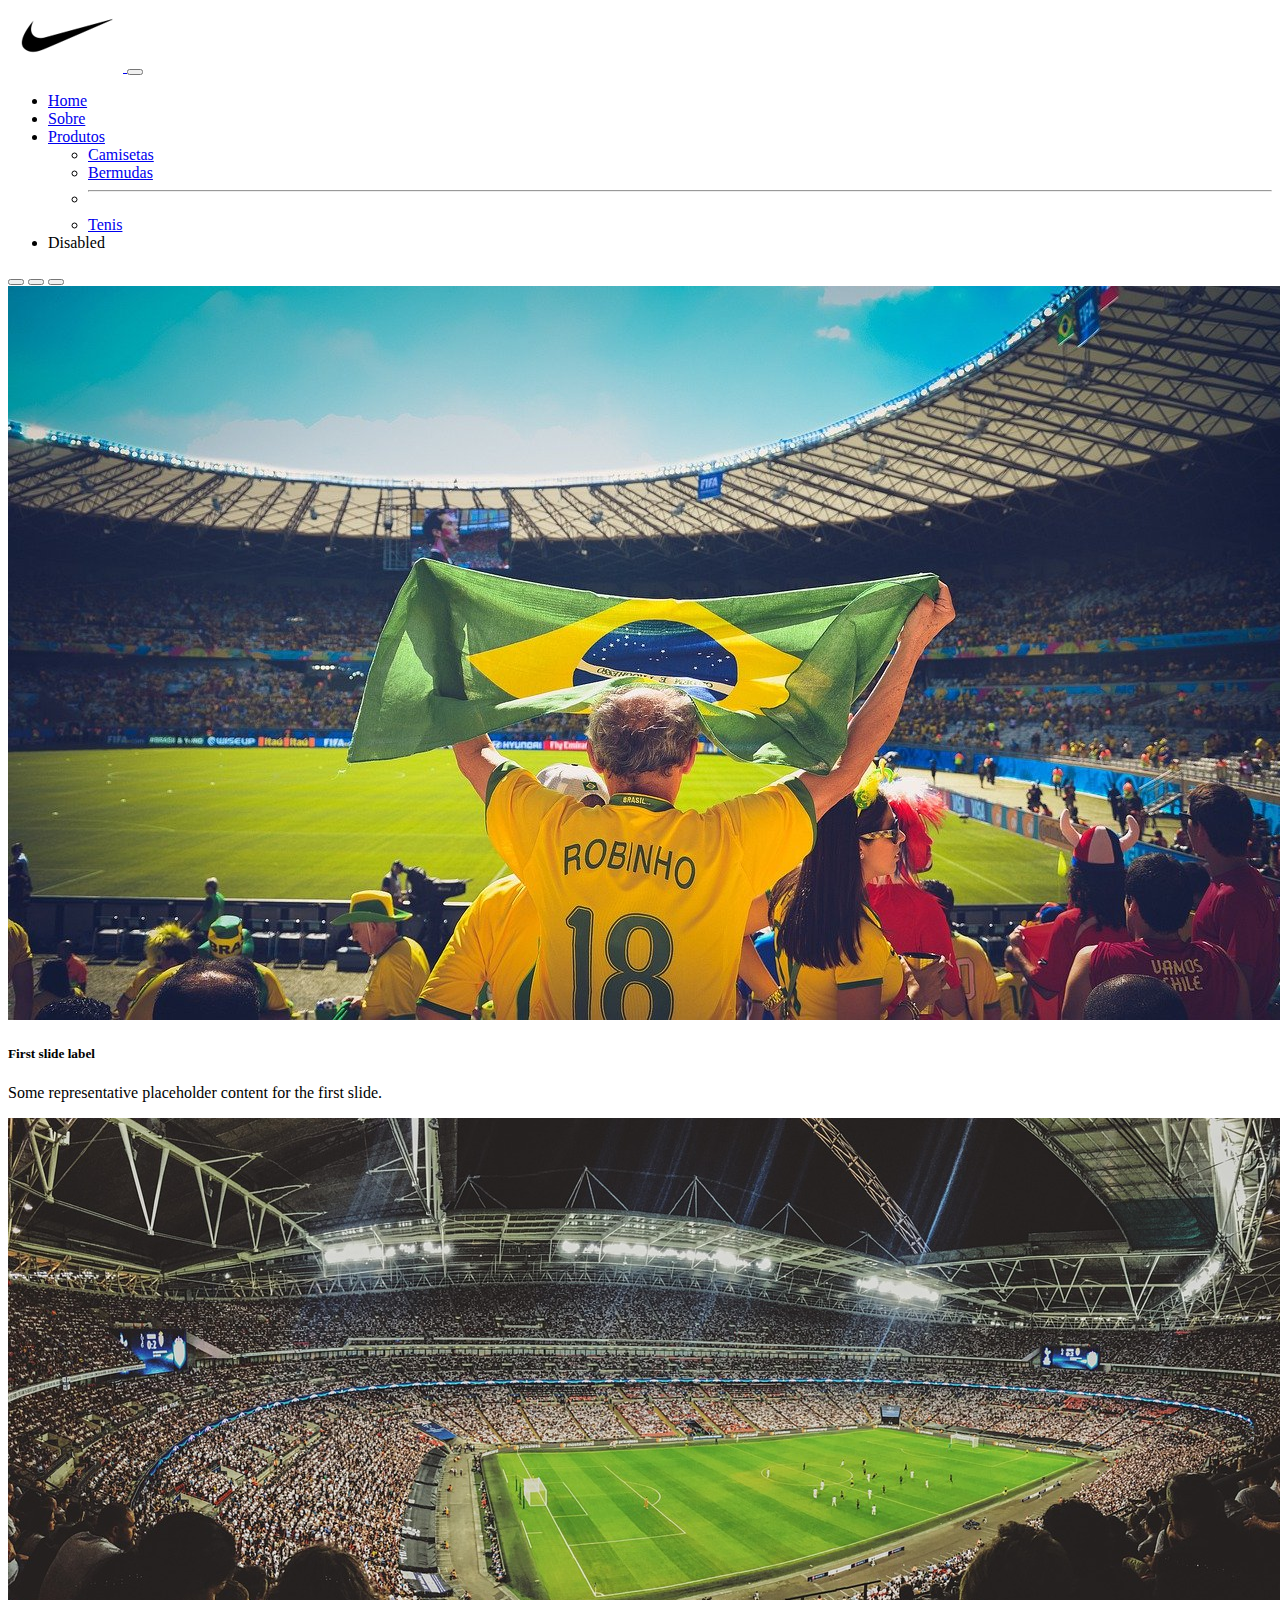
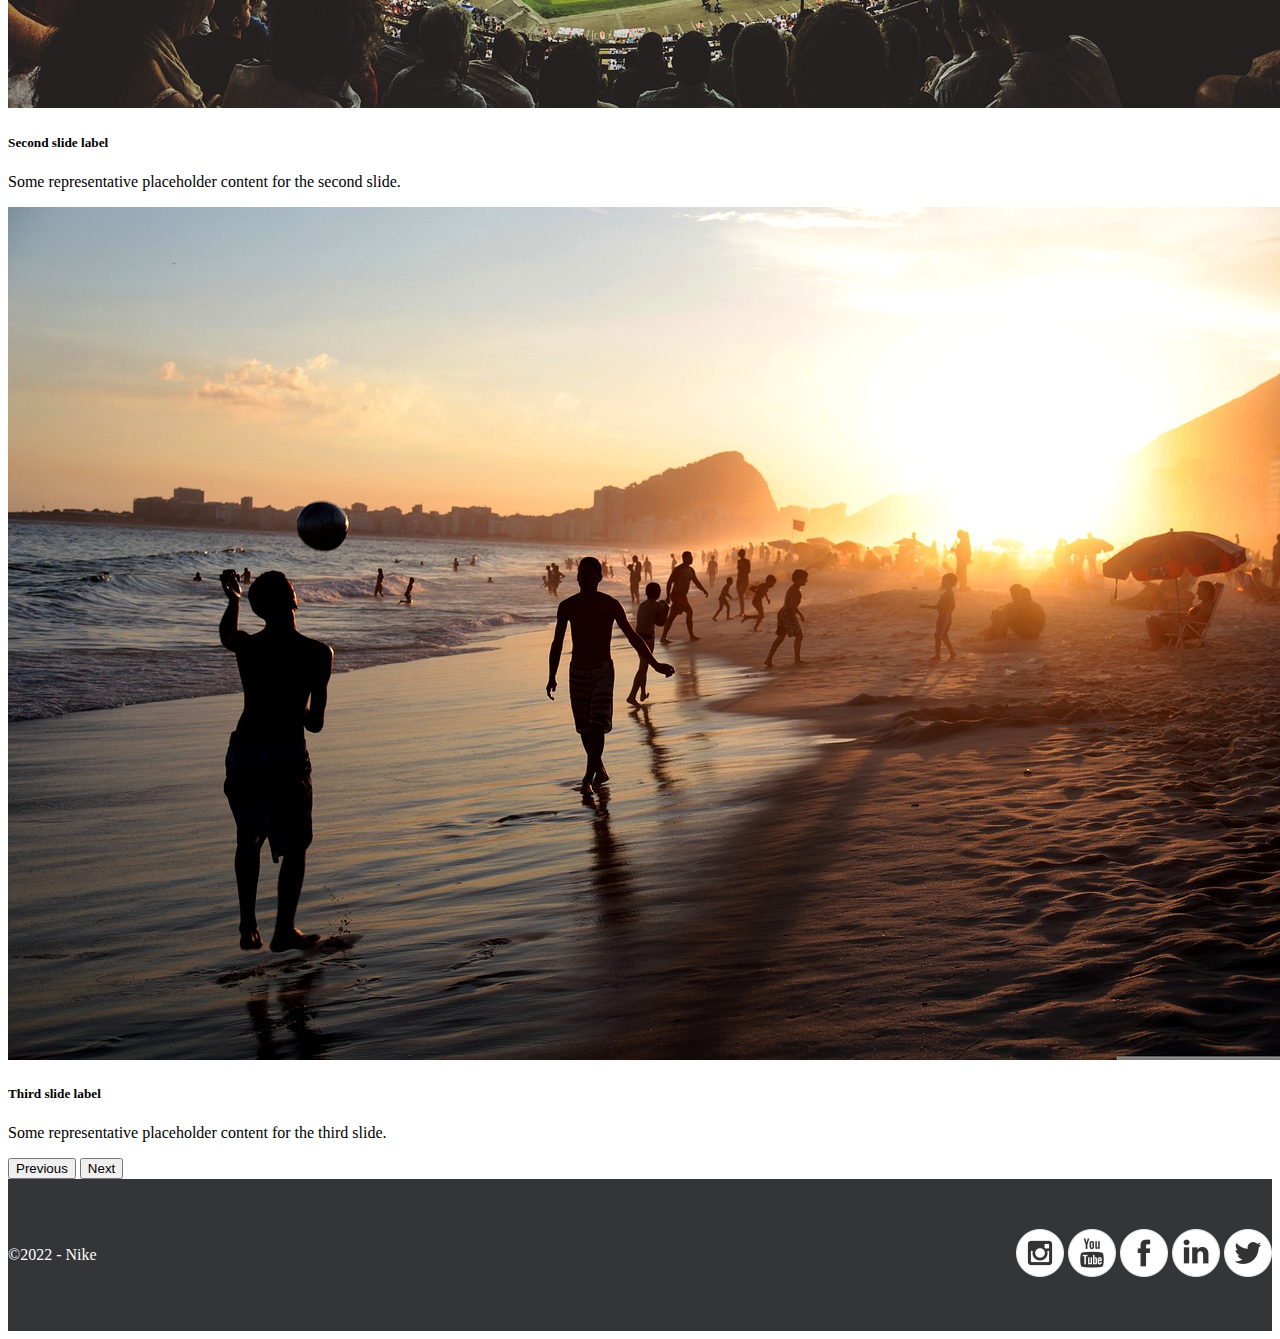
<file: index.html>
<!DOCTYPE html>
<html lang="pt-br">
<head>
    <meta charset="UTF-8">
    <meta http-equiv="X-UA-Compatible" content="IE=edge">
    <meta name="viewport" content="width=device-width, initial-scale=1.0">
    <title>Nike</title>
    <meta name="description" content="Descrição do site máximo de 150 caracteres">
    <!-- CSS only -->
<link href="https://cdn.jsdelivr.net/npm/bootstrap@5.2.1/dist/css/bootstrap.min.css" rel="stylesheet" 
integrity="sha384-iYQeCzEYFbKjA/T2uDLTpkwGzCiq6soy8tYaI1GyVh/UjpbCx/TYkiZhlZB6+fzT" crossorigin="anonymous">
<!--  CSS Aditado-->
    <link rel="stylesheet" href="style.css">
<!-- FaviIcon-->    
    <link rel="icon" href="img/nike.png">

</head>
<body>
    <nav class="navbar navbar-expand-lg bg-light">
        <div class="container-fluid">
        <!--a class="navbar-brand" href="#">Nike</a-->
        
        <a class="navbar-brand" href="index.html">
        <img src="img/nike.png" alt="nike">
         </a>
      

          <button class="navbar-toggler" type="button" data-bs-toggle="collapse" data-bs-target="#navbarSupportedContent" 
          aria-controls="navbarSupportedContent" aria-expanded="false" aria-label="Toggle navigation">
            <span class="navbar-toggler-icon"></span>
          </button>
          <div class="collapse navbar-collapse" id="navbarSupportedContent">
            <ul class="navbar-nav me-auto mb-2 mb-lg-0">
              <li class="nav-item">
                <a class="nav-link active" aria-current="page" href="#index.html">Home</a>
              </li>
              <li class="nav-item">
                <a class="nav-link" href="#">Sobre</a>
              </li>
              <li class="nav-item dropdown">
                <a class="nav-link dropdown-toggle" href="#" role="button" data-bs-toggle="dropdown" aria-expanded="false">
                  Produtos
                </a>
                <ul class="dropdown-menu">
                  <li><a class="dropdown-item" href="#">Camisetas</a></li>
                  <li><a class="dropdown-item" href="#">Bermudas</a></li>
                  <li><hr class="dropdown-divider"></li>
                  <li><a class="dropdown-item" href="#">Tenis</a></li>
                </ul>
              </li>
              <li class="nav-item">
                <a class="nav-link disabled">Disabled</a> 
              </li>
            </ul>
            <!--form class="d-flex" role="search">
              <input class="form-control me-2" type="search" placeholder="Search" aria-label="Search">
              <button class="btn btn-outline-success" type="submit">Search</button>
            </form-->
          </div>
        </div>
      </nav>
    <main class="container">
        <!--h1>Home</h1-->

        <!--Banner estilo carrosel-->
        <div id="carouselExampleCaptions" class="carousel slide" data-bs-ride="false">
          <div class="carousel-indicators">
            <button type="button" data-bs-target="#carouselExampleCaptions" data-bs-slide-to="0" class="active" aria-current="true" aria-label="Slide 1"></button>
            <button type="button" data-bs-target="#carouselExampleCaptions" data-bs-slide-to="1" aria-label="Slide 2"></button>
            <button type="button" data-bs-target="#carouselExampleCaptions" data-bs-slide-to="2" aria-label="Slide 3"></button>
          </div>
          <div class="carousel-inner">
            <div class="carousel-item active">
              <img src="img/ibg2.jpg" class="d-block w-100" alt="torcedor">
              <div class="carousel-caption d-none d-md-block">
                <h5>First slide label</h5>
                <p>Some representative placeholder content for the first slide.</p>
              </div>
            </div>
            <div class="carousel-item">
              <img src="img/ibg1.0.jpg" class="d-block w-100" alt="bola">
              <div class="carousel-caption d-none d-md-block">
                <h5>Second slide label</h5>
                <p>Some representative placeholder content for the second slide.</p>
              </div>
            </div>
            <div class="carousel-item">
              <img src="img/ibg3.jpg" class="d-block w-100" alt="praia">
              <div class="carousel-caption d-none d-md-block">
                <h5>Third slide label</h5>
                <p>Some representative placeholder content for the third slide.</p>
              </div>
            </div>
          </div>
          <button class="carousel-control-prev" type="button" data-bs-target="#carouselExampleCaptions" data-bs-slide="prev">
            <span class="carousel-control-prev-icon" aria-hidden="true"></span>
            <span class="visually-hidden">Previous</span>
          </button>
          <button class="carousel-control-next" type="button" data-bs-target="#carouselExampleCaptions" data-bs-slide="next">
            <span class="carousel-control-next-icon" aria-hidden="true"></span>
            <span class="visually-hidden">Next</span>
          </button>
        </div>
        <!--Fim do carrosel de imagens-->

    </main>

    <footer class="container-fluid">
      <div class="container flexFooter">
        <div>
          <p>&#169;2022 - Nike</p>
        </div>
  
        <div id="social">
          <a href='https://www.instagram.com/nike/' target="_blank"><img src="img/instagram.png" alt="instagram"></a>
          <a href='#'><img src="img/youtube.png" alt="youtube"></a>
          <a href='#'><img src="img/facebook.png" alt="facebook"></a>
          <a href='#'><img src="img/linkedin.png" alt="linkedin"></a>
          <a href='#'><img src="img/twitter.png" alt="twitter"></a>
        </div>
      </div>

    </footer>

    
    
    
    <!-- JavaScript Bundle with Popper -->
<script src="https://cdn.jsdelivr.net/npm/bootstrap@5.2.1/dist/js/bootstrap.bundle.min.js" 
integrity="sha384-u1OknCvxWvY5kfmNBILK2hRnQC3Pr17a+RTT6rIHI7NnikvbZlHgTPOOmMi466C8" 
crossorigin="anonymous"></script>
</body>
</html>
</file>
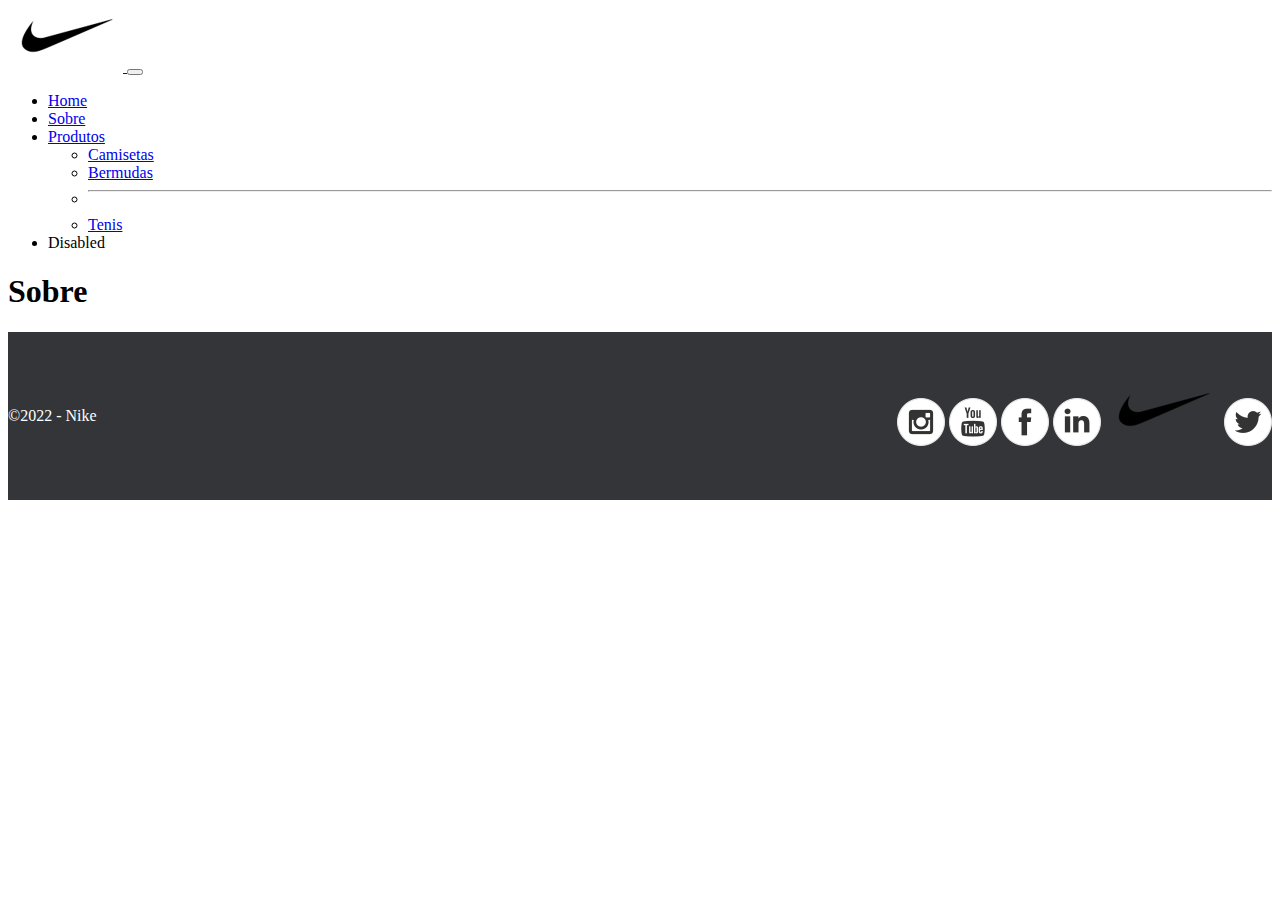
<file: sobre.html>
<!DOCTYPE html>
<html lang="pt-br">
  <head>
    <meta charset="UTF-8" />
    <meta http-equiv="X-UA-Compatible" content="IE=edge" />
    <meta name="viewport" content="width=device-width, initial-scale=1.0" />
    <title>Nike - Sobre nós</title>
    <meta
      name="description"
      content="Descrição do site máximo de 150 caracteres"
    />
    <!-- CSS only -->
    <link
      href="https://cdn.jsdelivr.net/npm/bootstrap@5.2.1/dist/css/bootstrap.min.css"
      rel="stylesheet"
      integrity="sha384-iYQeCzEYFbKjA/T2uDLTpkwGzCiq6soy8tYaI1GyVh/UjpbCx/TYkiZhlZB6+fzT"
      crossorigin="anonymous"
    />
    <!-- CSS Customizado -->
    <link rel="stylesheet" href="style.css" />
    <!-- Favicon -->
    <link rel="icon" href="img/nike.png" />
  </head>
  <body>
    <!-- Cabeçalho + menu -->
    <nav class="navbar navbar-expand-lg bg-light">
      <div class="container">
        <!--a class="navbar-brand" href="#">Nike</a-->
        <a class="navbar-brand" href="index.html">
          <img src="img/nike.png" alt="nike">
        </a>
        <button
          class="navbar-toggler"
          type="button"
          data-bs-toggle="collapse"
          data-bs-target="#navbarSupportedContent"
          aria-controls="navbarSupportedContent"
          aria-expanded="false"
          aria-label="Toggle navigation"
        >
          <span class="navbar-toggler-icon"></span>
        </button>
        <div class="collapse navbar-collapse" id="navbarSupportedContent">
          <ul class="navbar-nav me-auto mb-2 mb-lg-0">
            <li class="nav-item">
              <a class="nav-link" aria-current="page" href="index.html">Home</a>
            </li>
            <li class="nav-item">
              <a class="nav-link active" href="sobre.html">Sobre</a>
            </li>
            <li class="nav-item dropdown">
              <a
                class="nav-link dropdown-toggle"
                href="#"
                role="button"
                data-bs-toggle="dropdown"
                aria-expanded="false"
              >
                Produtos
              </a>
              <ul class="dropdown-menu">
                <li><a class="dropdown-item" href="#">Camisetas</a></li>
                <li><a class="dropdown-item" href="#">Bermudas</a></li>
                <li><hr class="dropdown-divider" /></li>
                <li>
                  <a class="dropdown-item" href="#">Tenis</a>
                </li>
              </ul>
            </li>
            <li class="nav-item">
              <a class="nav-link disabled">Disabled</a>
            </li>
          </ul>
          <!--form class="d-flex" role="search">
            <input
              class="form-control me-2"
              type="search"
              placeholder="Search"
              aria-label="Search"
            />
            <button class="btn btn-outline-success" type="submit">
              Search
            </button>
          </form-->
        </div>
      </div>
    </nav>
    <main class="container">
      <h1>Sobre</h1>
    </main>
    <footer class="container-fluid">
      <div class="container flexFooter">
        <div>
          <p>&#169;2022 - Nike</p>
        </div>
        <div id="social">
            <a href='https://www.instagram.com/nike/' target="_blank"><img src="img/instagram.png" alt="instagram"></a>
            <a href='#'><img src="img/youtube.png" alt="youtube"></a>
            <a href='#'><img src="img/facebook.png" alt="facebook"></a>
            <a href='#'><img src="img/linkedin.png" alt="linkedin"></a>
            <a href='#'><img src="img/nike.png" alt="nike"></a>
            <a href='#'><img src="img/twitter.png" alt="twitter"></a>
        </div>
      </div>
    </footer>
    <!-- JavaScript Bundle with Popper -->
    <script
      src="https://cdn.jsdelivr.net/npm/bootstrap@5.2.1/dist/js/bootstrap.bundle.min.js"
      integrity="sha384-u1OknCvxWvY5kfmNBILK2hRnQC3Pr17a+RTT6rIHI7NnikvbZlHgTPOOmMi466C8"
      crossorigin="anonymous"
    ></script>
  </body>
</html>
</file>
<file: style.css>
/*Layout*/
.flexFooter{
    display: flex;
    flex-direction:column-reverse ;
}

/* Smartphone Portrait */
/*
body {
    background-color: #ffffff;
}
*/
/*Ródape */
footer{
    background-color: #343538;
    color: rgb(255, 255, 255);
    padding: 50px 0px;
    text-align: center;
}

#social{
    margin-bottom: 25px;
}

/*Smarphone Landscape*/ 
@media (min-width: 576px){
    /*
    body {
        background-color: #fff000;
    }
    */

/*Ródape*/
.flexFooter{
    flex-direction: row;
    justify-content:space-between;
    align-items: center;
}

#social{
    margin: 0;
}

}
/*Tablet Portrait*/
@media (min-width: 768px){
    /*
    body {
        background-color: #ff0000;
        color: rgb(255, 255, 255)
    }
    */
}
/*Tablet Landscape*/
@media (min-width: 992px){
    /*
    body {
        background-color: #0ff000;
    }
    */
}

/*Desktop*/
@media (min-width: 1200px){
    /*
    body {
        background-color: #fff;
        color: #0000;
    }
    */
}
</file>
